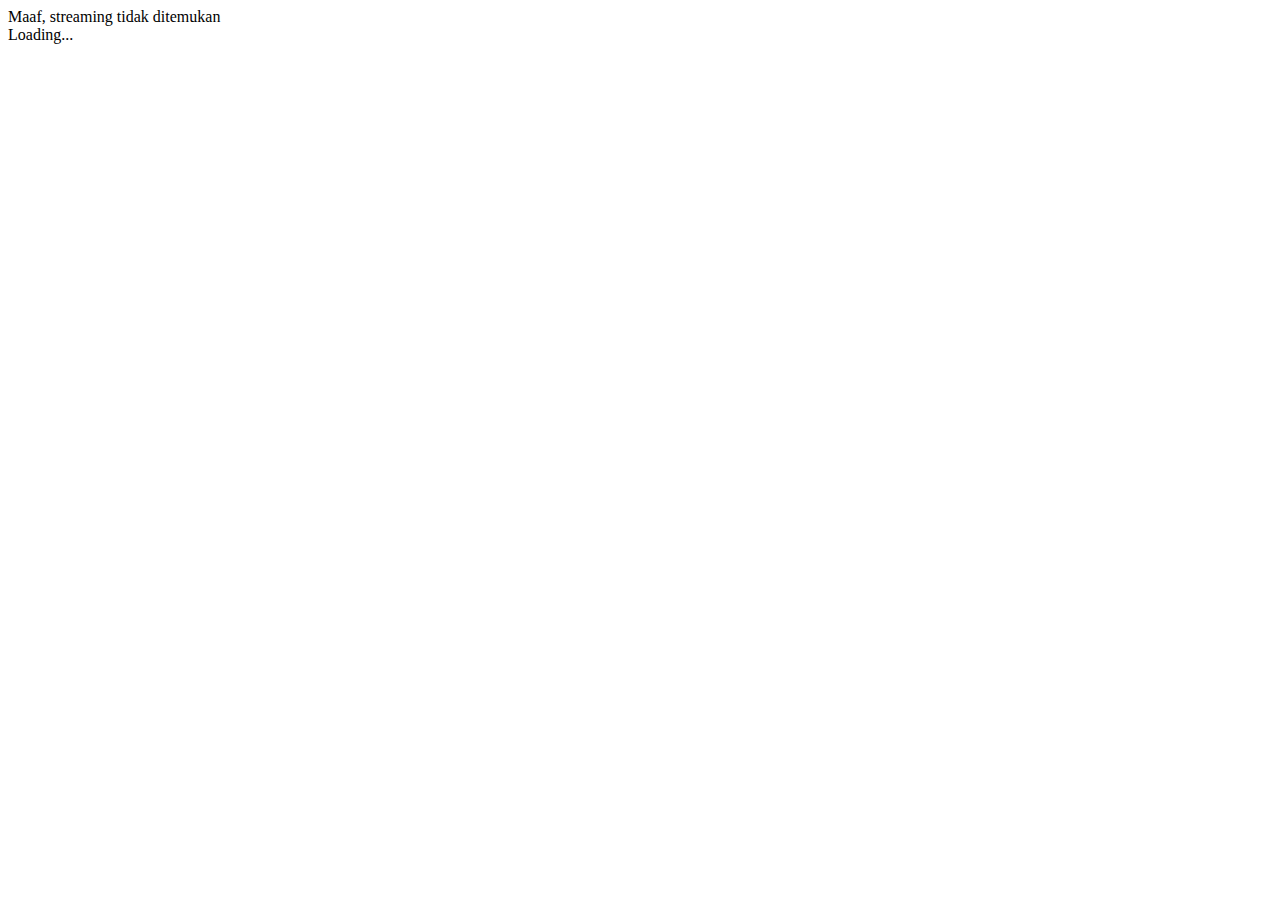
<file: hisiNime/nonton.html>
<!DOCTYPE html>
<html lang="en">
<head>
  <meta charset="UTF-8" />
  <meta name="viewport" content="width=device-width, initial-scale=1.0" />
  <title></title>
  <script src="https://cdn.tailwindcss.com"></script>
</head>
<body class="bg-gray-100 flex flex-col md:flex-row items-stretch items-center md:p-5 gap-2">
  <div id="container" class="bg-white w-full md:w-[150vh] rounded p-3">Loading...</div>

  <div id="rekomen" class="bg-white w-full md:w-[150vh] rounded p-3">Loading...</div>

  <script src="src/nonton.js"></script>
</body>
</html>
</file>
